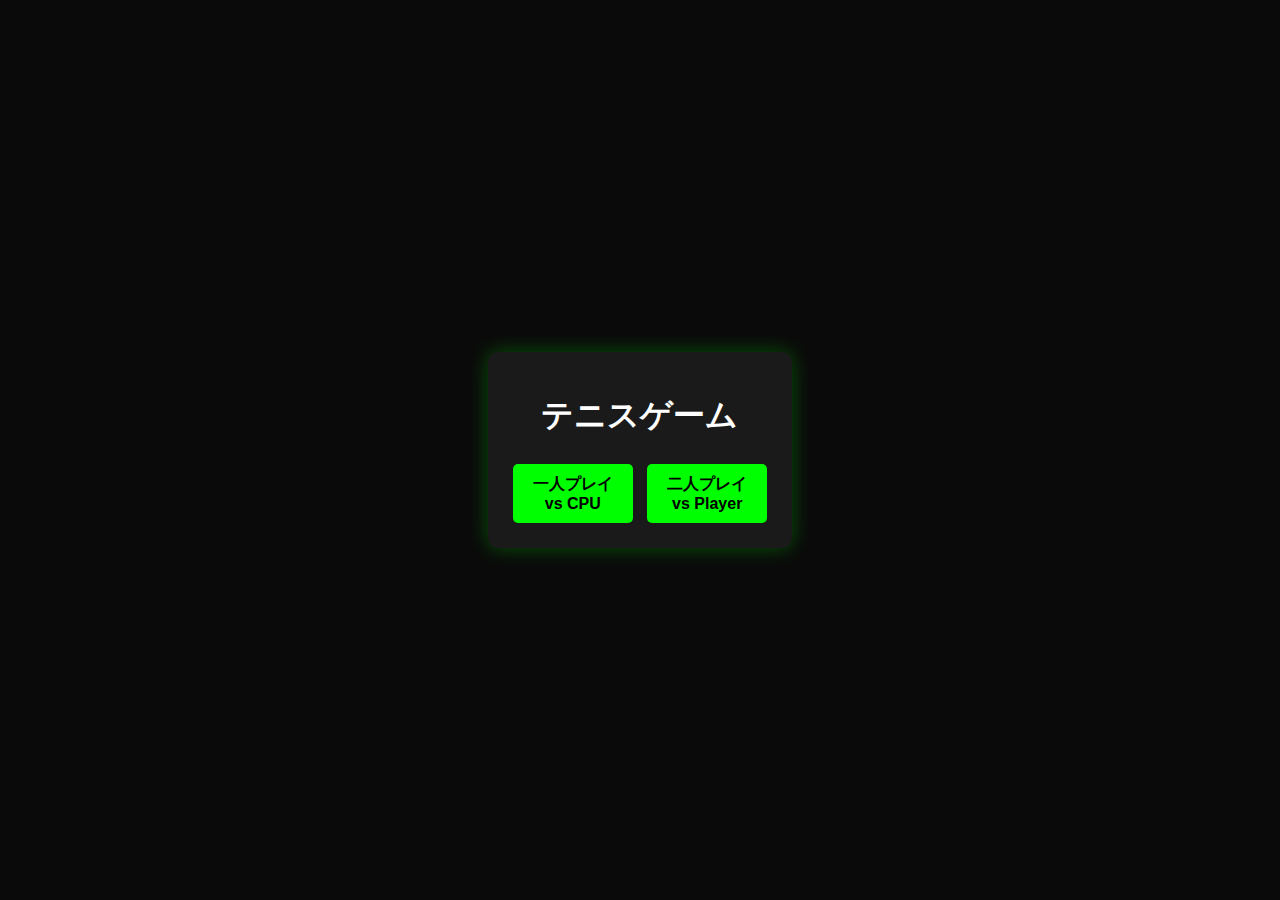
<file: index.html>
<!DOCTYPE html>
<html lang="ja">
<head>
    <meta charset="UTF-8">
    <meta name="viewport" content="width=device-width, initial-scale=1.0">
    <title>テニスゲーム</title>
    <link rel="stylesheet" href="style.css">
</head>
<body>
    <div class="game-container">
        <!-- モード選択画面 -->
        <div id="modeSelection" class="mode-selection">
            <h1>テニスゲーム</h1>
            <div class="mode-buttons">
                <button id="singlePlayerBtn" class="mode-btn">
                    <div class="mode-title">一人プレイ</div>
                    <div class="mode-desc">vs CPU</div>
                </button>
                <button id="multiPlayerBtn" class="mode-btn">
                    <div class="mode-title">二人プレイ</div>
                    <div class="mode-desc">vs Player</div>
                </button>
            </div>
            <div id="difficultySelection" class="difficulty-selection hidden">
                <h3>難易度を選択</h3>
                <div class="difficulty-buttons">
                    <button id="easyBtn" class="difficulty-btn">簡単</button>
                    <button id="normalBtn" class="difficulty-btn">普通</button>
                    <button id="hardBtn" class="difficulty-btn">難しい</button>
                </div>
                <button id="backToModeBtn" class="back-btn">戻る</button>
            </div>
        </div>

        <!-- ゲーム画面 -->
        <div id="gameScreen" class="game-screen hidden">
            <div class="game-header">
                <div class="current-mode">
                    <span id="currentModeText">二人プレイ</span>
                    <button id="changeModeBtn" class="change-mode-btn">モード変更</button>
                </div>
            </div>
            
            <div class="score-board">
                <div class="player1-score">0</div>
                <div class="vs">VS</div>
                <div class="player2-score">0</div>
            </div>
            
            <canvas id="gameCanvas" width="800" height="400"></canvas>
            
            <div class="controls">
                <p id="controlsText">プレイヤー1: W/S キー　プレイヤー2: ↑/↓ キー</p>
                <button id="startButton">ゲーム開始</button>
                <button id="resetButton">リセット</button>
            </div>
            
            <div id="gameOver" class="game-over hidden">
                <h2 id="winner"></h2>
                <button id="playAgainButton">もう一度プレイ</button>
                <button id="backToMenuBtn">メニューに戻る</button>
            </div>
        </div>
    </div>
    <script src="script.js"></script>
</body>
</html>
</file>
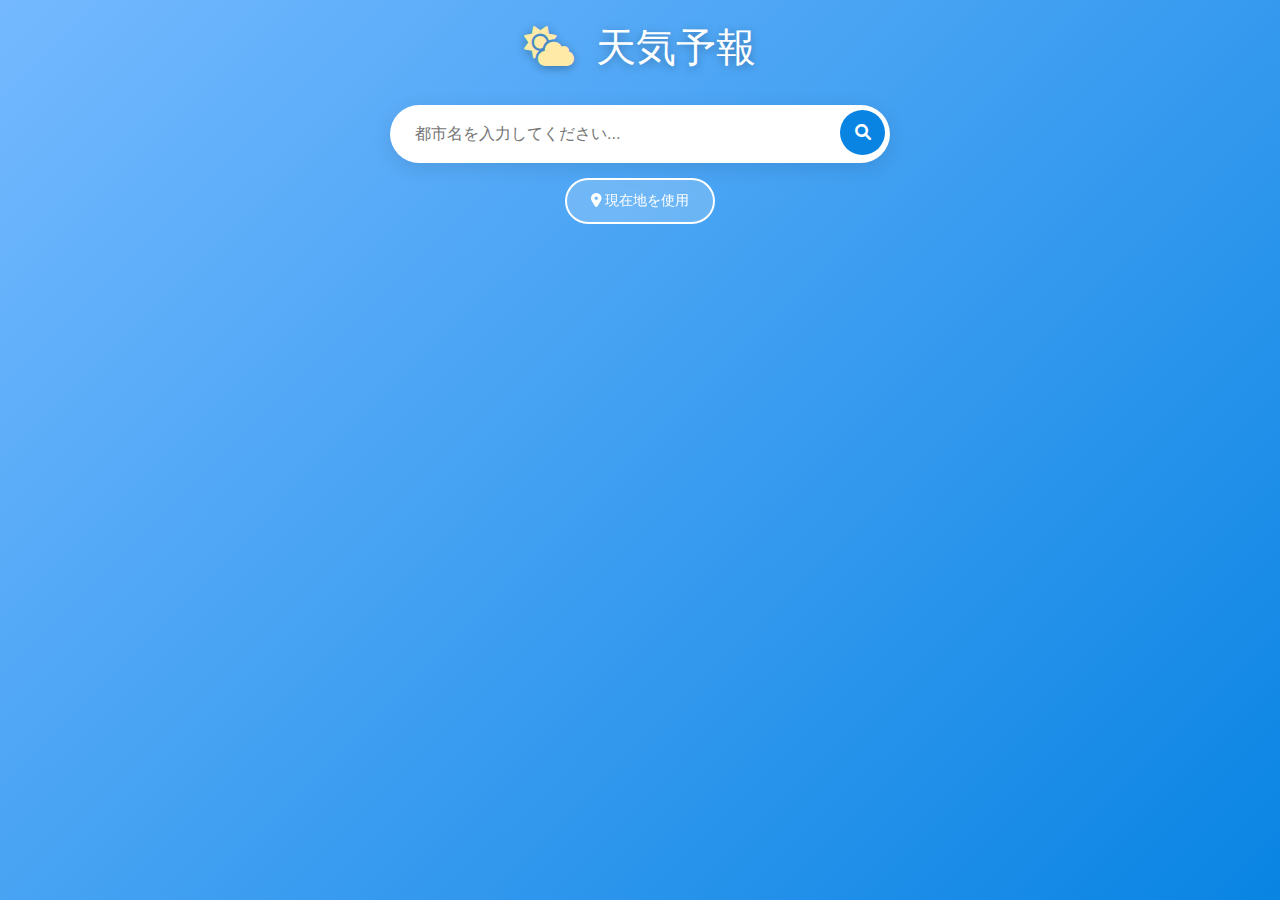
<file: weather.html>
<!DOCTYPE html>
<html lang="ja">
<head>
    <meta charset="UTF-8">
    <meta name="viewport" content="width=device-width, initial-scale=1.0">
    <title>天気予報アプリ</title>
    <link rel="stylesheet" href="weather.css">
    <link href="https://cdnjs.cloudflare.com/ajax/libs/font-awesome/6.0.0/css/all.min.css" rel="stylesheet">
</head>
<body>
    <div class="container">
        <header>
            <h1><i class="fas fa-cloud-sun"></i> 天気予報</h1>
        </header>

        <div class="search-container">
            <div class="search-box">
                <input type="text" id="cityInput" placeholder="都市名を入力してください..." autocomplete="off">
                <button id="searchBtn"><i class="fas fa-search"></i></button>
            </div>
            <button id="locationBtn" class="location-btn">
                <i class="fas fa-location-dot"></i> 現在地を使用
            </button>
        </div>

        <div class="loading" id="loading">
            <i class="fas fa-spinner fa-spin"></i>
            <p>天気データを読み込み中...</p>
        </div>

        <div class="error-message" id="errorMessage">
            <i class="fas fa-exclamation-triangle"></i>
            <p id="errorText">都市が見つかりません。別の場所を試してください。</p>
        </div>

        <main class="weather-container" id="weatherContainer">
            <div class="current-weather">
                <div class="weather-info">
                    <div class="location">
                        <h2 id="cityName">東京</h2>
                        <p id="country">日本</p>
                        <p id="date"></p>
                    </div>
                    <div class="temperature">
                        <span id="temp">22°C</span>
                        <div class="weather-icon">
                            <i id="weatherIcon" class="fas fa-sun"></i>
                        </div>
                    </div>
                </div>
                <div class="weather-description">
                    <p id="description">晴れ</p>
                    <p id="feelsLike">体感温度 25°C</p>
                </div>
            </div>

            <div class="weather-details">
                <div class="detail-item">
                    <i class="fas fa-eye"></i>
                    <div>
                        <span class="label">視程</span>
                        <span class="value" id="visibility">10 km</span>
                    </div>
                </div>
                <div class="detail-item">
                    <i class="fas fa-droplet"></i>
                    <div>
                        <span class="label">湿度</span>
                        <span class="value" id="humidity">65%</span>
                    </div>
                </div>
                <div class="detail-item">
                    <i class="fas fa-wind"></i>
                    <div>
                        <span class="label">風速</span>
                        <span class="value" id="windSpeed">15 km/h</span>
                    </div>
                </div>
                <div class="detail-item">
                    <i class="fas fa-thermometer-half"></i>
                    <div>
                        <span class="label">気圧</span>
                        <span class="value" id="pressure">1013 hPa</span>
                    </div>
                </div>
                <div class="detail-item">
                    <i class="fas fa-sun"></i>
                    <div>
                        <span class="label">UV指数</span>
                        <span class="value" id="uvIndex">5</span>
                    </div>
                </div>
                <div class="detail-item">
                    <i class="fas fa-cloud"></i>
                    <div>
                        <span class="label">雲量</span>
                        <span class="value" id="clouds">20%</span>
                    </div>
                </div>
            </div>

            <div class="forecast-container">
                <h3>5日間の天気予報</h3>
                <div class="forecast-list" id="forecastList">
                    <!-- 天気予報アイテムはJavaScriptで表示されます -->
                </div>
            </div>
        </main>
    </div>

    <script src="weather.js"></script>
</body>
</html>
</file>
<file: style.css>
body {
    margin: 0;
    padding: 0;
    background-color: #0a0a0a;
    color: white;
    font-family: 'Arial', sans-serif;
    display: flex;
    justify-content: center;
    align-items: center;
    min-height: 100vh;
}

.game-container {
    text-align: center;
    background-color: #1a1a1a;
    padding: 20px;
    border-radius: 10px;
    box-shadow: 0 0 20px rgba(0, 255, 0, 0.3);
}

.score-board {
    display: flex;
    justify-content: center;
    align-items: center;
    margin-bottom: 20px;
    font-size: 2em;
    font-weight: bold;
}

.player1-score, .player2-score {
    background-color: #2a2a2a;
    padding: 10px 20px;
    border-radius: 5px;
    min-width: 50px;
}

.vs {
    margin: 0 30px;
    color: #00ff00;
}

#gameCanvas {
    border: 2px solid #00ff00;
    background-color: #000;
    margin: 20px 0;
    border-radius: 5px;
}

.controls {
    margin: 20px 0;
}

.controls p {
    margin: 5px 0;
    color: #ccc;
}

button {
    background-color: #00ff00;
    color: #000;
    border: none;
    padding: 10px 20px;
    margin: 5px;
    border-radius: 5px;
    font-size: 16px;
    font-weight: bold;
    cursor: pointer;
    transition: background-color 0.3s;
}

button:hover {
    background-color: #00cc00;
}

button:active {
    background-color: #009900;
}

.game-over {
    position: absolute;
    top: 50%;
    left: 50%;
    transform: translate(-50%, -50%);
    background-color: rgba(0, 0, 0, 0.9);
    padding: 40px;
    border-radius: 10px;
    border: 2px solid #00ff00;
    text-align: center;
}

.game-over h2 {
    color: #00ff00;
    margin-bottom: 20px;
    font-size: 2em;
}

.hidden {
    display: none;
}

/* レスポンシブデザイン */
@media (max-width: 900px) {
    #gameCanvas {
        width: 90vw;
        height: auto;
    }
    
    .score-board {
        font-size: 1.5em;
    }
}
</file>
<file: weather.css>
* {
    margin: 0;
    padding: 0;
    box-sizing: border-box;
}

body {
    font-family: 'Segoe UI', Tahoma, Geneva, Verdana, sans-serif;
    background: linear-gradient(135deg, #74b9ff 0%, #0984e3 100%);
    min-height: 100vh;
    color: #333;
}

.container {
    max-width: 1200px;
    margin: 0 auto;
    padding: 20px;
}

header {
    text-align: center;
    margin-bottom: 30px;
}

header h1 {
    color: white;
    font-size: 2.5em;
    font-weight: 300;
    text-shadow: 0 2px 10px rgba(0, 0, 0, 0.3);
}

header h1 i {
    margin-right: 10px;
    color: #ffeaa7;
}

.search-container {
    display: flex;
    flex-direction: column;
    align-items: center;
    gap: 15px;
    margin-bottom: 30px;
}

.search-box {
    display: flex;
    background: white;
    border-radius: 50px;
    padding: 5px;
    box-shadow: 0 5px 20px rgba(0, 0, 0, 0.1);
    width: 100%;
    max-width: 500px;
}

.search-box input {
    flex: 1;
    border: none;
    outline: none;
    padding: 15px 20px;
    font-size: 16px;
    border-radius: 50px;
    background: transparent;
}

.search-box button {
    background: #0984e3;
    border: none;
    border-radius: 50%;
    width: 45px;
    height: 45px;
    cursor: pointer;
    color: white;
    font-size: 16px;
    transition: all 0.3s ease;
}

.search-box button:hover {
    background: #2d3436;
    transform: scale(1.05);
}

.location-btn {
    background: rgba(255, 255, 255, 0.2);
    border: 2px solid white;
    color: white;
    padding: 12px 24px;
    border-radius: 50px;
    cursor: pointer;
    font-size: 14px;
    transition: all 0.3s ease;
    backdrop-filter: blur(10px);
}

.location-btn:hover {
    background: white;
    color: #0984e3;
}

.loading {
    text-align: center;
    color: white;
    font-size: 18px;
    margin: 50px 0;
    display: none;
}

.loading i {
    font-size: 30px;
    margin-bottom: 15px;
    display: block;
}

.error-message {
    background: rgba(231, 76, 60, 0.9);
    color: white;
    padding: 20px;
    border-radius: 15px;
    text-align: center;
    margin: 20px 0;
    display: none;
    backdrop-filter: blur(10px);
}

.error-message i {
    font-size: 24px;
    margin-bottom: 10px;
    display: block;
}

.weather-container {
    background: rgba(255, 255, 255, 0.95);
    border-radius: 20px;
    padding: 30px;
    box-shadow: 0 15px 35px rgba(0, 0, 0, 0.1);
    backdrop-filter: blur(10px);
    display: none;
}

.current-weather {
    margin-bottom: 30px;
}

.weather-info {
    display: flex;
    justify-content: space-between;
    align-items: center;
    margin-bottom: 20px;
}

.location h2 {
    font-size: 2em;
    color: #2d3436;
    margin-bottom: 5px;
}

.location p {
    color: #636e72;
    margin-bottom: 5px;
}

.temperature {
    display: flex;
    align-items: center;
    gap: 20px;
}

.temperature #temp {
    font-size: 4em;
    font-weight: 300;
    color: #0984e3;
}

.weather-icon i {
    font-size: 4em;
    color: #ffeaa7;
}

.weather-description {
    text-align: center;
}

.weather-description p:first-child {
    font-size: 1.5em;
    color: #2d3436;
    margin-bottom: 5px;
    text-transform: capitalize;
}

.weather-description p:last-child {
    color: #636e72;
}

.weather-details {
    display: grid;
    grid-template-columns: repeat(auto-fit, minmax(180px, 1fr));
    gap: 20px;
    margin-bottom: 30px;
    padding: 20px 0;
    border-top: 1px solid #ddd;
    border-bottom: 1px solid #ddd;
}

.detail-item {
    display: flex;
    align-items: center;
    gap: 15px;
    padding: 15px;
    background: rgba(116, 185, 255, 0.1);
    border-radius: 10px;
    transition: transform 0.3s ease;
}

.detail-item:hover {
    transform: translateY(-2px);
}

.detail-item i {
    font-size: 20px;
    color: #0984e3;
    width: 25px;
    text-align: center;
}

.detail-item div {
    display: flex;
    flex-direction: column;
}

.detail-item .label {
    font-size: 12px;
    color: #636e72;
    text-transform: uppercase;
    letter-spacing: 0.5px;
}

.detail-item .value {
    font-size: 16px;
    font-weight: 600;
    color: #2d3436;
}

.forecast-container h3 {
    color: #2d3436;
    margin-bottom: 20px;
    font-size: 1.5em;
}

.forecast-list {
    display: grid;
    grid-template-columns: repeat(auto-fit, minmax(200px, 1fr));
    gap: 15px;
}

.forecast-item {
    background: rgba(116, 185, 255, 0.1);
    padding: 20px;
    border-radius: 15px;
    text-align: center;
    transition: all 0.3s ease;
}

.forecast-item:hover {
    transform: translateY(-5px);
    box-shadow: 0 10px 25px rgba(0, 0, 0, 0.1);
}

.forecast-item .day {
    font-weight: 600;
    color: #2d3436;
    margin-bottom: 10px;
}

.forecast-item .forecast-icon {
    font-size: 2em;
    color: #ffeaa7;
    margin: 10px 0;
}

.forecast-item .forecast-temp {
    display: flex;
    justify-content: space-between;
    margin-top: 10px;
}

.forecast-item .high-temp {
    font-weight: 600;
    color: #2d3436;
}

.forecast-item .low-temp {
    color: #636e72;
}

.forecast-item .forecast-desc {
    font-size: 12px;
    color: #636e72;
    margin-top: 5px;
    text-transform: capitalize;
}

/* Responsive Design */
@media (max-width: 768px) {
    .container {
        padding: 10px;
    }
    
    header h1 {
        font-size: 2em;
    }
    
    .weather-info {
        flex-direction: column;
        text-align: center;
        gap: 20px;
    }
    
    .temperature #temp {
        font-size: 3em;
    }
    
    .weather-icon i {
        font-size: 3em;
    }
    
    .weather-details {
        grid-template-columns: repeat(auto-fit, minmax(150px, 1fr));
    }
    
    .forecast-list {
        grid-template-columns: 1fr;
    }
}

@media (max-width: 480px) {
    .search-container {
        width: 100%;
    }
    
    .search-box {
        width: 100%;
    }
    
    .weather-container {
        padding: 20px;
    }
    
    .temperature #temp {
        font-size: 2.5em;
    }
    
    .weather-details {
        grid-template-columns: 1fr;
    }
}
</file>
